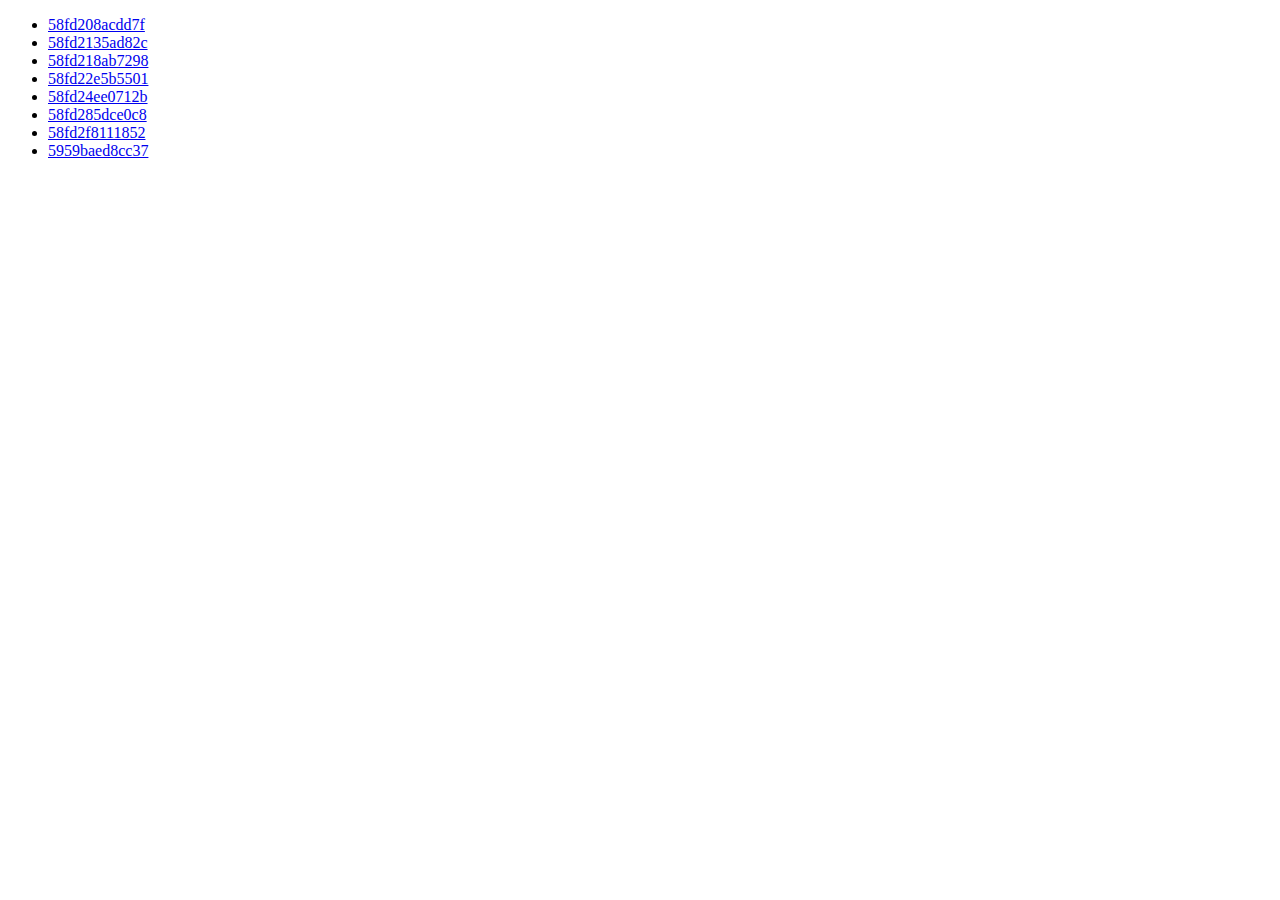
<file: admin.html>
<!doctype html>
<html>
<head>
<meta charset="UTF-8">
  <meta name="viewport" content="width=device-width, initial-scale=1.0">		
  <title>Admin</title>
</head>

<body>

  <div>
    <ul id="links">
    </ul>
  </div>
  
  <script src="js/jquery.min.js"></script>
  <script>
    $.ajax({
      url: "admin.json",
      dataType: "json",
      success: function(data) {
        for(x = 0; x < data.length; x++) {
          console.log(data.length);
          document.getElementById('links').innerHTML += '<li><a href="stories/' + data[x] + '" target="_blank">' + data[x] +'</a></li>';
        }
      }
    })
  </script>
</body>
</html>
</file>
